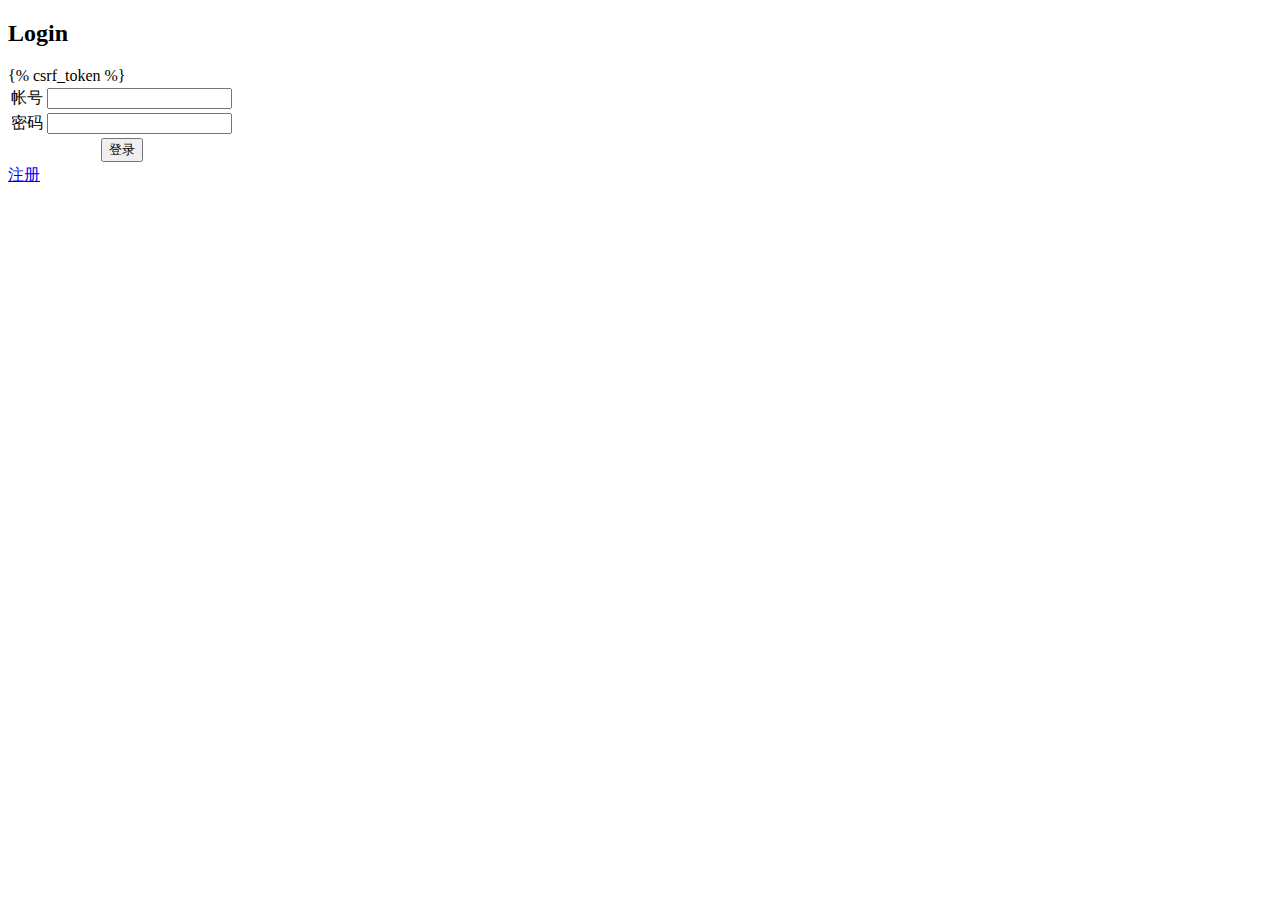
<file: templates/login.html>
<!DOCTYPE html>
<html lang="en">
<head>
    <meta charset="UTF-8">
    <meta name="viewport" content="width=device-width, initial-scale=1.0">
    <meta http-equiv="X-UA-Compatible" content="ie=edge">
    <title>注册页面</title>
</head>
<body>
    <h2>Login</h2>
    <div class="login-cnt">
       <form class="login-form" method="post" enctype="multipart/form-data">
            {% csrf_token %}
			<table style="text-align: center;">
				<tr>
					<td><label for="">帐号</label></td>
					<td><input type="text" name="username"></td>
				</tr>
				<tr>
					<td><label for="">密码</label></td>
					<td><input type="text" name="password"></td>
				</tr>
				<tr>
					<td colspan="2"><input class="login-btn" type="button" value="登录"></td>
				</tr>
			</table>
       </form>
        <a href="/reg/">注册</a>
    </div>
    <script src="../static/js/jquery-3.3.1.min.js"></script>
    <script src="../static/js/index.js"></script>
</body>
</html>
</file>
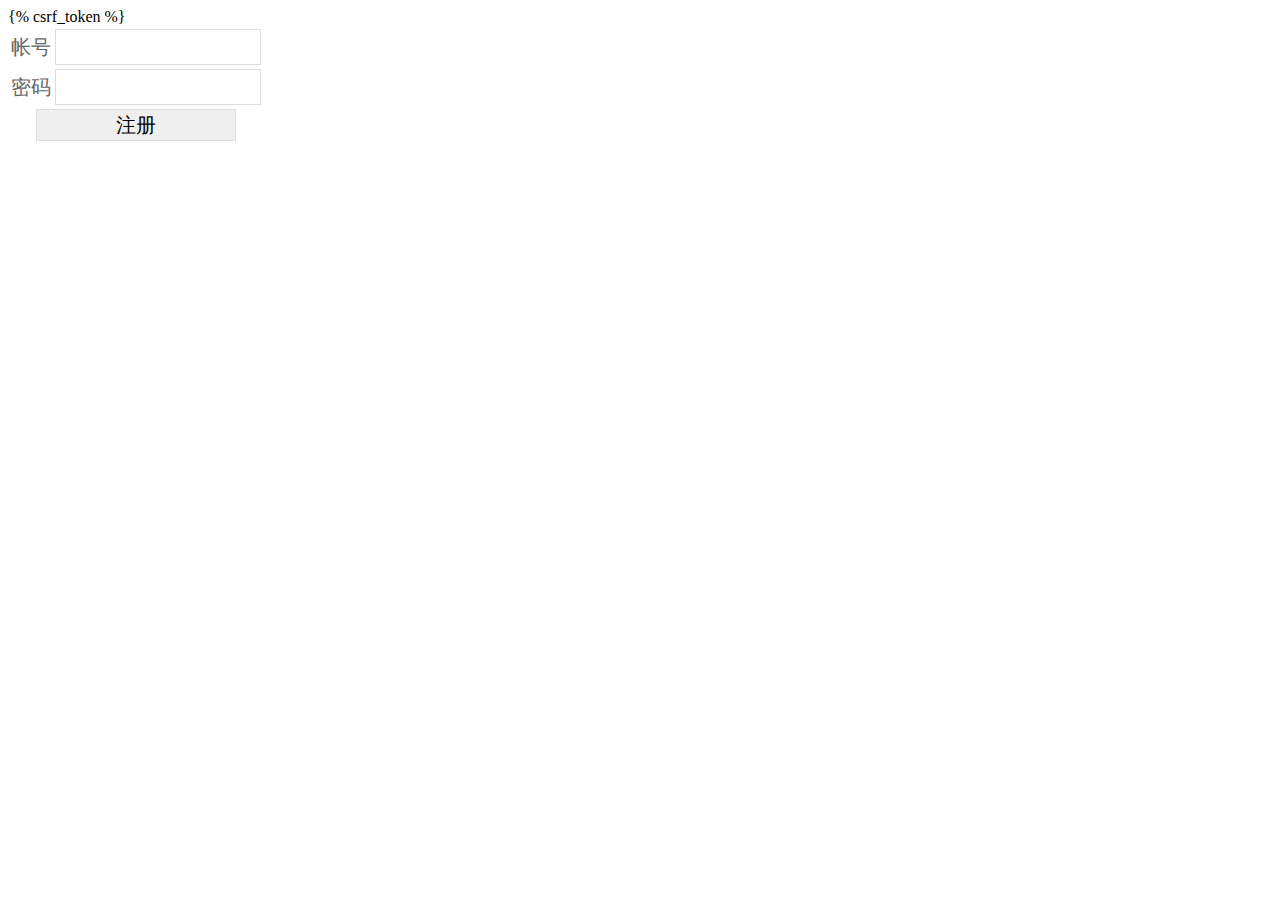
<file: templates/register.html>
<!DOCTYPE html>
<html>
<head>
	<title>index</title>
	<link rel="stylesheet" type="text/css" href="../static/css/index.css">
</head>
<body>
	<div class="reg-cnt">
		<form class="reg-form" method="POST">
            {% csrf_token %}
			<table style="text-align: center;">
				<tr>
					<td><label for="">帐号</label></td>
					<td><input type="text" name="username"></td>
				</tr>
				<tr>
					<td><label for="">密码</label></td>
					<td><input type="text" name="password"></td>
				</tr>
				<tr>
					<td colspan="2"><input class="reg-btn" type="button" value="注册"></td>
				</tr>
			</table>
		</form>
	</div>
    <script src="../static/js/jquery-3.3.1.min.js"></script>
    <script src="../static/js/index.js"></script>
</body>
</html>
</file>
<file: static/css/index.css>
a {
    text-decoration: none;
}

label {
    font-size: 20px;
    color: #666;
}
input {
    border:1px solid #ddd;
    height: 32px;
    width: 200px;
    font-size: 20px;
}

.link-login, .link-reg {
    width: 72px;
    height: 32px;
    color: #666;
    font-size: 20px;
}

.link-login, .link-login:hover, .link-reg:hover {
    color: lightskyblue;
}

.show {
	display: block;
}

.hidden {
	display: none;
}

.index-cnt {
    width: 300px;
    margin: 0px auto;

}

.index-title {
    font-size: 46px;
    color: lightskyblue;
    margin-top: 50px;
}

.login-reg {
    display: flex;
    justify-content: center;
    margin-top: 50px;
}
</file>
